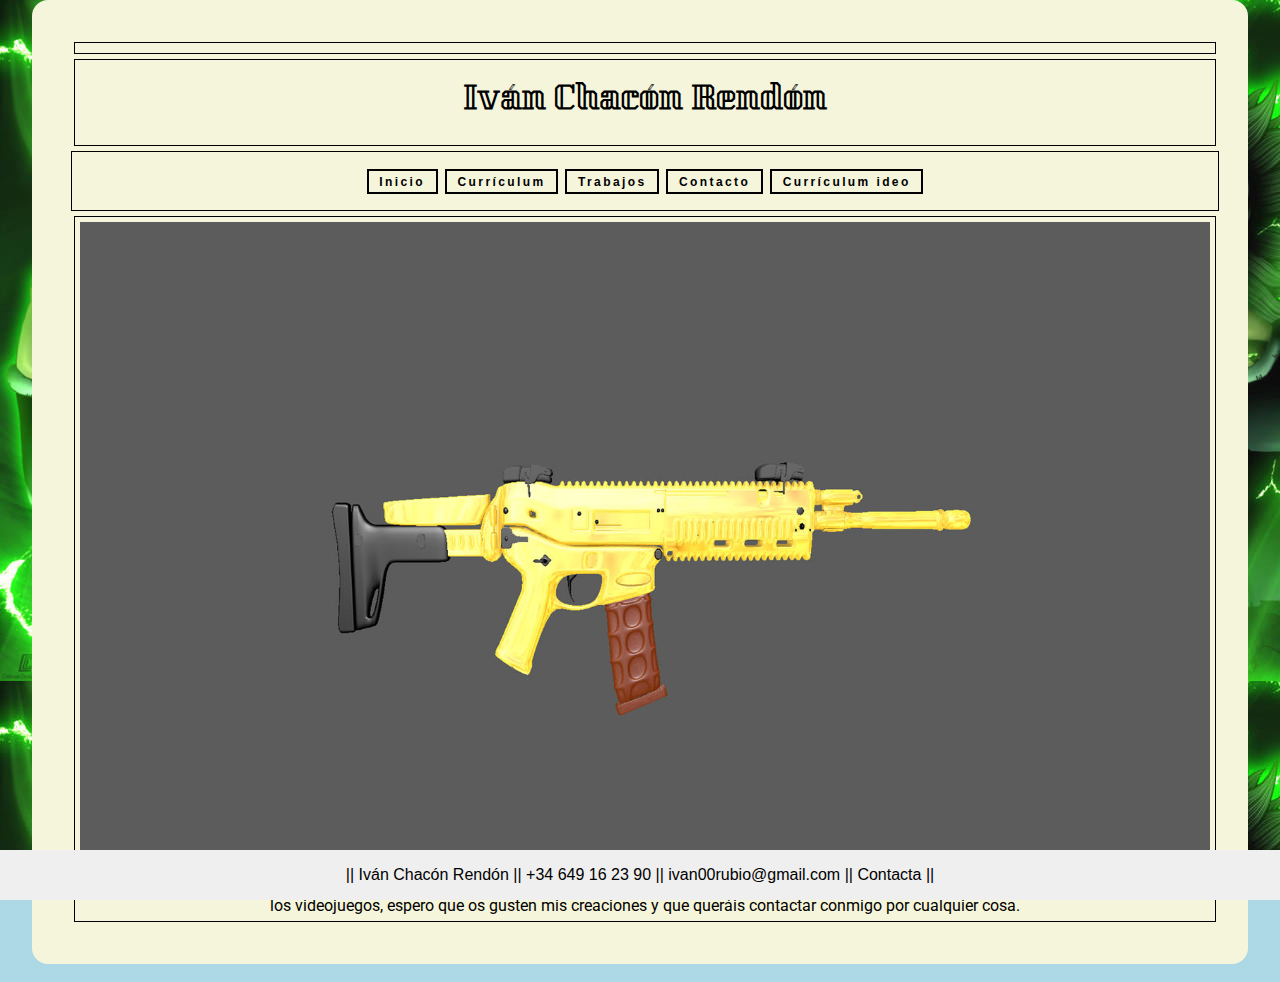
<file: index.html>
<!DOCTYPE html>
<html lang="en">
<head>
    <meta charset="UTF-8">
    
    <title>Iván Chacón Rendón</title>
    
    <link rel="stylesheet" href="css/normalize.css">
    
    <link href="https://fonts.googleapis.com/css?family=Noto+Serif+SC|Roboto+Mono" rel="stylesheet">
    
    <link rel="stylesheet" href="https://use.fontawesome.com/releases/v5.7.0/css/all.css" integrity="sha384-lZN37f5QGtY3VHgisS14W3ExzMWZxybE1SJSEsQp9S+oqd12jhcu+A56Ebc1zFSJ" crossorigin="anonymous">
    
    <link href="https://fonts.googleapis.com/css?family=Gloria+Hallelujah|Kumar+One+Outline|Roboto" rel="stylesheet">
    
    <link rel="stylesheet" href="css/style.css">
    
    <!--FAVICON-->
    <link rel="apple-touch-icon" sizes="180x180" href="/Favicon/apple-touch-icon.png">
<link rel="icon" type="image/png" sizes="32x32" href="/Favicon/favicon-32x32.png">
<link rel="icon" type="image/png" sizes="16x16" href="/Favicon/favicon-16x16.png">
<link rel="manifest" href="/site.webmanifest">

</head>
<body>
    <div class="master">
        
    <div id="contenidor-general">
        <div id="contenidor-xxss"><a href="https://www.instagram.com/?hl=es" class="fab fa-instagram"></a></div>
    <div class="contenidor-nom"><h1>Iván Chacón Rendón</h1></div>
    <div class="contenidor-flex">
    <ul>
  <li><a href="index.html" class="boto3">Inicio</a></li>
  <li><a href="pagines/curriculum.html" class="boto3" >Currículum</a></li>
  <li><a href="pagines/mostra.html" class="boto3" >Trabajos</a></li>
   <li><a href="pagines/contacte.html" class="boto3" >Contacto</a></li>
   <li><a href="pagines/video.html" class="boto3" >Currículum
       ideo</a></li>
   
    </ul>
        </div>
     <div class="contenidor-imatges">
     <img src="imatges/imatge11.jpg" class="imatge1" alt="imatge1" >
     <img src="imatges/imatge22.jpg" class="imatge2" alt="imatge2" >
     </div>
     <div class="contenidor-text">Mi nombre es Iván Chacón Rendón, mis dos pasiones son el deporte y los videojuegos, pero  como futbolista seria imposible me gustaría dedicarme al mundo de los videojuegos, espero  que os gusten mis creaciones y que queráis contactar conmigo por cualquier cosa.</div>
   
         <div id="footer">|| Iván Chacón Rendón || +34 649 16 23 90 || ivan00rubio@gmail.com || Contacta ||</div>
     
    </div>
    </div>
    <br>
   
        
</body>
</html>
</file>
<file: css/style.css>
/*elements*/
body{
    background-color: lightblue;
}
.master {
    width: 90%;
    
    margin:auto;
    border-radius: 1em;
    padding: 2em;
    background-color: beige;
}
/*contenidors*/
#contenidor-general{
    width:100%;
    display:block;
    background-color: beige;
    margin: auto;
    padding: 5px;
    
}
#contenidor-xxss{
    margin: 5px;
    padding: inherit;
    border:1px solid black;
    text-align: right;
    
}
.contenidor-nom{
    font-size: 15px;
    margin: 5px;
    text-align: center;
    padding: inherit;
   border:1px solid black;
    font-family: 'Kumar One Outline';
    
    color:black;
    background-color: beige;
   
}
.contenidor-text{
    text-align: center;
    margin: 5px;
    padding: inherit;
   border:1px solid black;
    font-family: 'Roboto';
    background-color: beige;
}

.curr{
    margin: 5px;
    text-align: left;
    padding: inherit;
   border:1px solid black;
    font-family: 'Roboto';
    background-color: beige;
}
.contenidor-flex{
    display:flex;
    margin: 2px;
    padding: inherit;
    border:1px solid black;
    flex-direction: row;
    flex-wrap: wrap;
    align-items: block;
background-color: beige;
}


.contenidor-imatges{
    margin: 5px;
    padding: inherit;
    border:1px solid black; 
    background-color: beige;
    }

/* IMATGES */
.imatge1{
    width:100%;
}
.imatge2{
    display:none;
}

.imatge3{
    height:800px;
    width:100%;
}

@media only screen and (max-width:550px) {
    
.imatge1{
display: none;      
}

.imatge2{
    width:100%;
    display:block;   
}
}




.imatge3{
    height:800px;
    width:100%;
}

.imatge4{
    display:none;
}

@media only screen and (max-width:800px) {
    
.imatge3{
display: none;      
}

.imatge4{
    height:300px;
    width:100%;
    display:block;   
}
}
li{
display:inline-block;
font-size:1em;
font-family: 'Roboto Condensed', sans-serif;
background-color:transparent;
letter-spacing:.15em; 
    
}

ul{
width:570px;
padding:15px;
margin:auto;
text-align: center;  
letter-spacing:.15em;
}

a {
    text-decoration: none;
}
    

.contenidor-boto{
    flex:1 150px;
    padding: 5px;
     margin: 5px;
     border: 1px solid black;
}
#footer {
  position: fixed;
  right: 0;
  bottom: 0;
  left: 0;
  padding: 1rem;
  background-color: #efefef;
  text-align: center;
    z-index: 100;
}
}
/* ICONES */
.fa-instagram{
    font size:16px;
    color:tomato;
}

/* Botons */

.boto3 {
    box-sizing: border-box;
    color: black;
    font-size: 12px;
    font-weight: 700;
    padding: 0.3em 0.9em;
    background: rgba(0, 0, 0, 0);
    border: 2px solid;
    border-color: black;
    transition: all 1s ease;
    position: relative;
}

.boto3:hover {
    background: black;
    color: #fff !important;
}


/* Video Reel */



body {
    background-image: url("/imgs/fan_art_dbs_movie_2018___broly_is_unleashed_by_crakower_dcrstu0-fullview.jpg");
    font-family: arial;
    background-attachment: fixed;
   
}

video {
    text-align: center;
    width: 100%;
    
}

.wrapper {
    width: 100%;
    margin: auto;
    display: flex;
    justify-content: center;
}


/*----------------------------------------------------------------------


/*Script

* {box-sizing:border-box}

/* Slideshow container */
.slideshow-container {
  max-width: 1000px;
  position: relative;
  margin: auto;
}

/* Hide the images by default */
.mySlides {
  display: none;
    
}

/* Next & previous buttons */
.prev, .next {
  cursor: pointer;
  position: absolute;
  top: 50%;
  width: auto;
  margin-top: -22px;
  padding: 16px;
  color: white;
  font-weight: bold;
  font-size: 18px;
  transition: 0.6s ease;
  border-radius: 0 3px 3px 0;
  user-select: none;
}

/* Position the "next button" to the right */
.next {
  right: 0;
  border-radius: 3px 0 0 3px;
}

/* On hover, add a black background color with a little bit see-through */
.prev:hover, .next:hover {
  background-color: rgba(0,0,0,0.8);
}

/* Caption text */
.text {
  color: #f2f2f2;
  font-size: 15px;
  padding: 8px 12px;
  position: absolute;
  bottom: 8px;
  width: 100%;
  text-align: center;
}

/* Number text (1/3 etc) */
.numbertext {
  color: #f2f2f2;
  font-size: 12px;
  padding: 8px 12px;
  position: absolute;
  top: 0;
}

/* The dots/bullets/indicators */
.dot {
  cursor: pointer;
  height: 15px;
  width: 15px;
  margin: 0 2px;
  background-color: #bbb;
  border-radius: 50%;
  display: inline-block;
  transition: background-color 0.6s ease;
}


.active, .dot:hover {
  background-color: #717171;
}

/* Fading animation */
.fade {
  -webkit-animation-name: fade;
  -webkit-animation-duration: 1.5s;
  animation-name: fade;
  animation-duration: 1.5s;
}

@-webkit-keyframes fade {
  from {opacity: .4} 
  to {opacity: 1}
}

@keyframes fade {
  from {opacity: .4} 
  to {opacity: 1}
}

/*-----------------------------------------------

/*Script

* {box-sizing:border-box}

/* Slideshow container */
.slideshow-container1 {
  max-width: 1000px;
  position: relative;
  margin: auto;
}

/* Hide the images by default */
.mySlides1 {
  display: none;
}

/* Next & previous buttons */
.prev1, .next1 {
  cursor: pointer;
  position: absolute;
  top: 50%;
  width: auto;
  margin-top: -22px;
  padding: 16px;
  color: white;
  font-weight: bold;
  font-size: 18px;
  transition: 0.6s ease;
  border-radius: 0 3px 3px 0;
  user-select: none;
}

/* Position the "next button" to the right */
.next1 {
  right: 0;
  border-radius: 3px 0 0 3px;
}

/* On hover, add a black background color with a little bit see-through */
.prev:hover, .next:hover {
  background-color: rgba(0,0,0,0.8);
}

/* Caption text */
.text1 {
  color: #f2f2f2;
  font-size: 15px;
  padding: 8px 12px;
  position: absolute;
  bottom: 8px;
  width: 100%;
  text-align: center;
}

/* Number text (1/3 etc) */
.numbertext1 {
  color: #f2f2f2;
  font-size: 12px;
  padding: 8px 12px;
  position: absolute;
  top: 0;
}

/* The dots/bullets/indicators */
.dot1 {
  cursor: pointer;
  height: 15px;
  width: 15px;
  margin: 0 2px;
  background-color: #bbb;
  border-radius: 50%;
  display: inline-block;
  transition: background-color 0.6s ease;
}


.active, .dot1:hover {
  background-color: #717171;
}

/* Fading animation */
.fade1 {
  -webkit-animation-name: fade1;
  -webkit-animation-duration: 1.5s;
  animation-name: fade1;
  animation-duration: 1.5s;
}

@-webkit-keyframes fade1 {
  from {opacity: .4} 
  to {opacity: 1}
}

@keyframes fade1 {
  from {opacity: .4} 
  to {opacity: 1}
}
</file>
